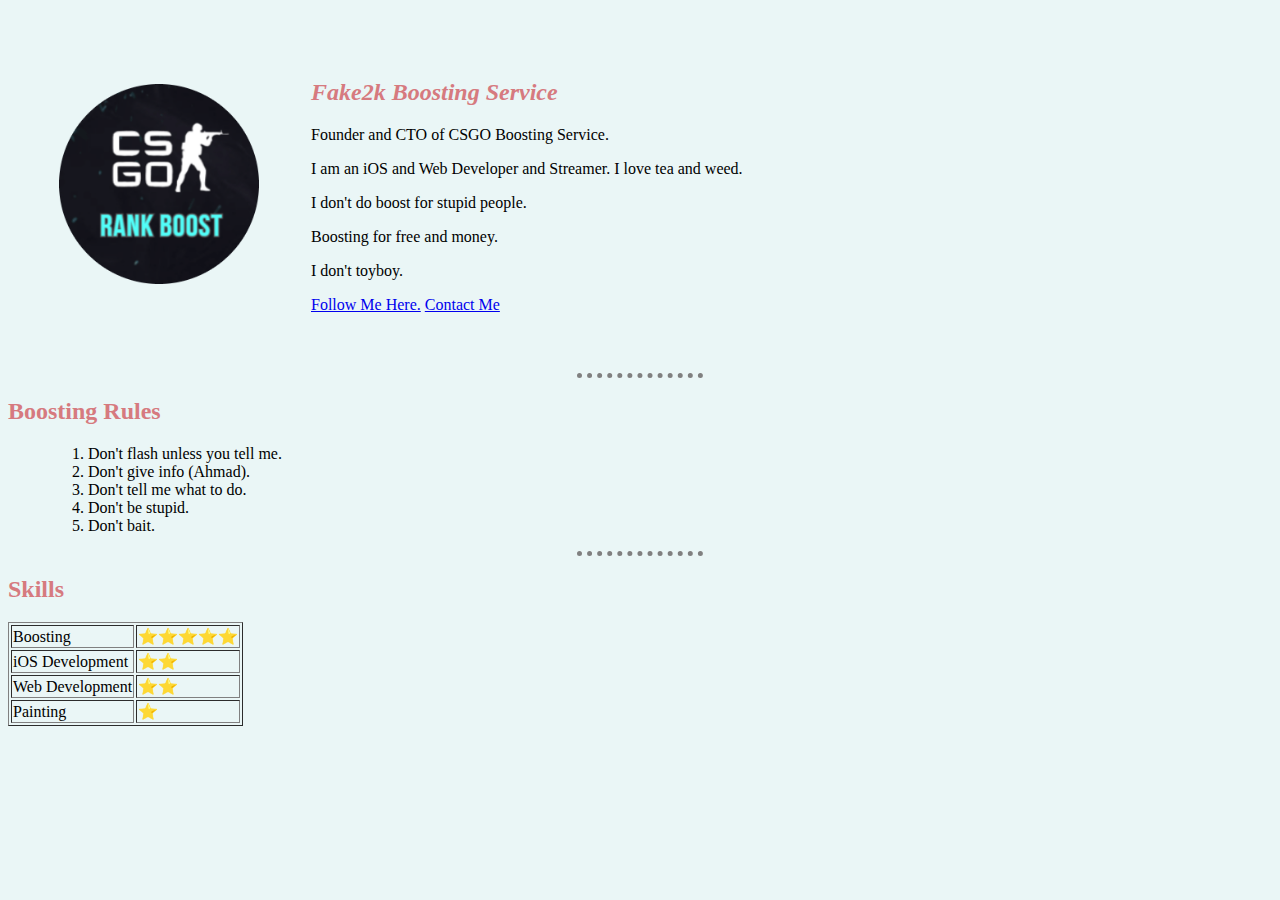
<file: index.html>
<!DOCTYPE html>
<html>

<head>
  <meta charset="utf-8">
  <title>Fake2k's Personal Site</title>
  <link rel="stylesheet" href="styles.css">
</head>

<body>
  <table cellspacing="50">
    <tr>
      <td><img src="cs.png" alt="Boosting Services"></td>
      <td>
        <h2 bgcolor><em>Fake2k Boosting Service</em></h2>
        <p>Founder and CTO of CSGO Boosting Service.</p>
        <p>I am an iOS and Web Developer and Streamer. I love tea and weed.</p>
        <p>I don't do boost for stupid people.</p>
        <p>Boosting for free and money.</p>
        <p>I don't toyboy.</p>
        <a href="MyChannels.html">Follow Me Here.</a>
        <a href="contactme.html">Contact Me</a>
      </td>
    </tr>
  </table>
  <hr>
  <h2>Boosting Rules</h2>
  <ul>
    <ol>
      <li>Don't flash unless you tell me. </li>
      <li>Don't give info (Ahmad).</li>
      <li>Don't tell me what to do.</li>
      <li>Don't be stupid.</li>
      <li>Don't bait.</li>
    </ol>
  </ul>
  <hr>
  <h2>Skills</h2>
  <table border="1">
    <thead>
      <tr>
        <td>Boosting</td>
        <td>⭐⭐⭐⭐⭐</td>
      </tr>
      <tr>
        <td>iOS Development</td>
        <td> ⭐⭐</td>
      </tr>
      <tr>
        <td>Web Development</td>
        <td>⭐⭐</td>
      </tr>
      <tr>
        <td>Painting</td>
        <td>⭐</td>
      </tr>
    </thead>

</body>


</table>

</html>
</file>
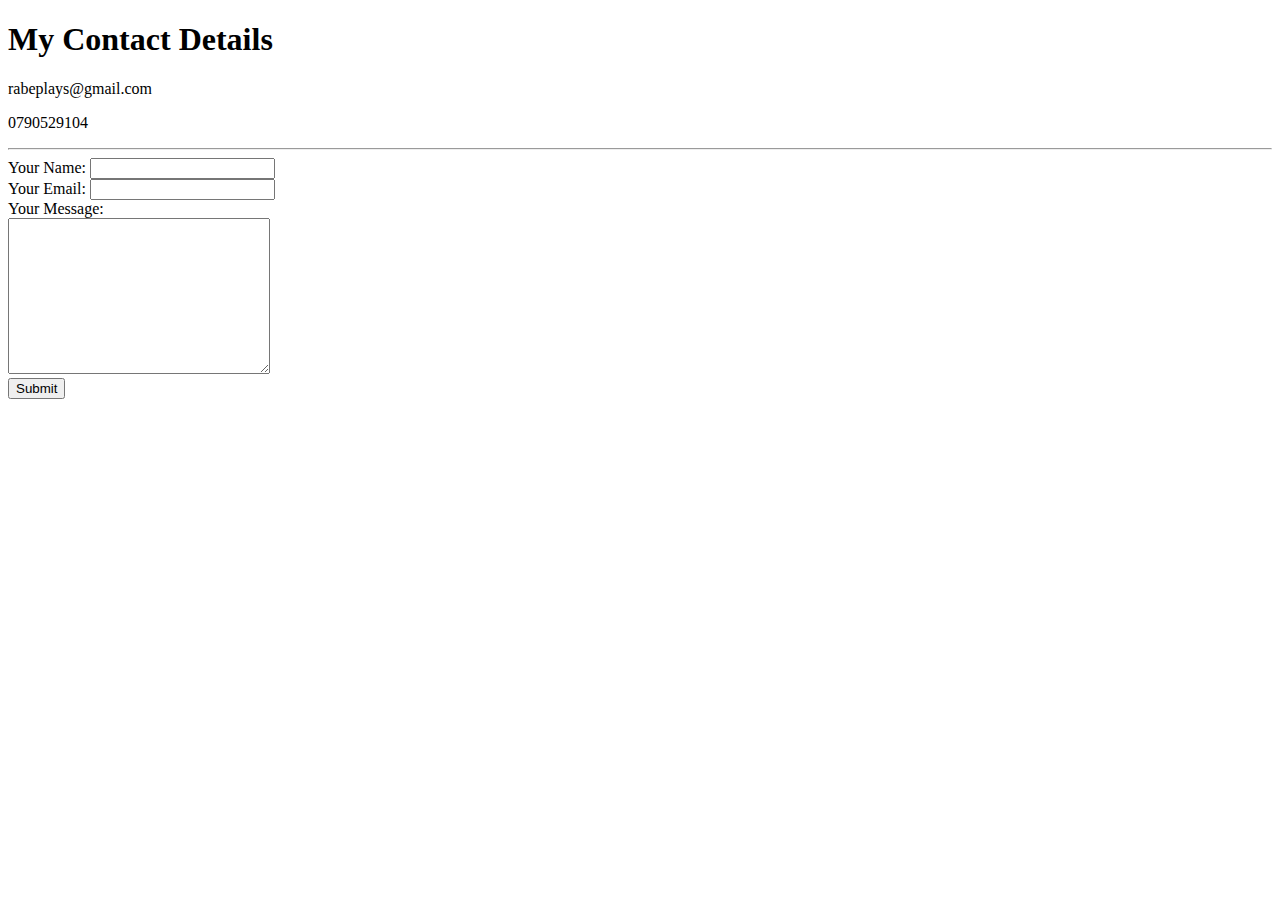
<file: contactme.html>
<!DOCTYPE html>
<html lang="en" dir="ltr">

<head>
  <meta charset="utf-8">
  <title>Contact Me</title>
</head>

<body>
  <h1>My Contact Details</h1>
  <p>rabeplays@gmail.com</p>
  <p>0790529104</p>
  <hr>
  <form action="mailto:rabeplays@gamil.com" method="post" enctype="text/plain">
    <label>Your Name:</label>
    <input type="text" name="YourName" value=""><br>
    <label>Your Email:</label>
    <input type="email" name="YourEmail" value=""><br>
    <label>Your Message:</label><br>
    <textarea name="YourMessage" rows="10" cols="30"></textarea><br>
    <input type="submit" name="">

  </form>

</body>

</html>
</file>
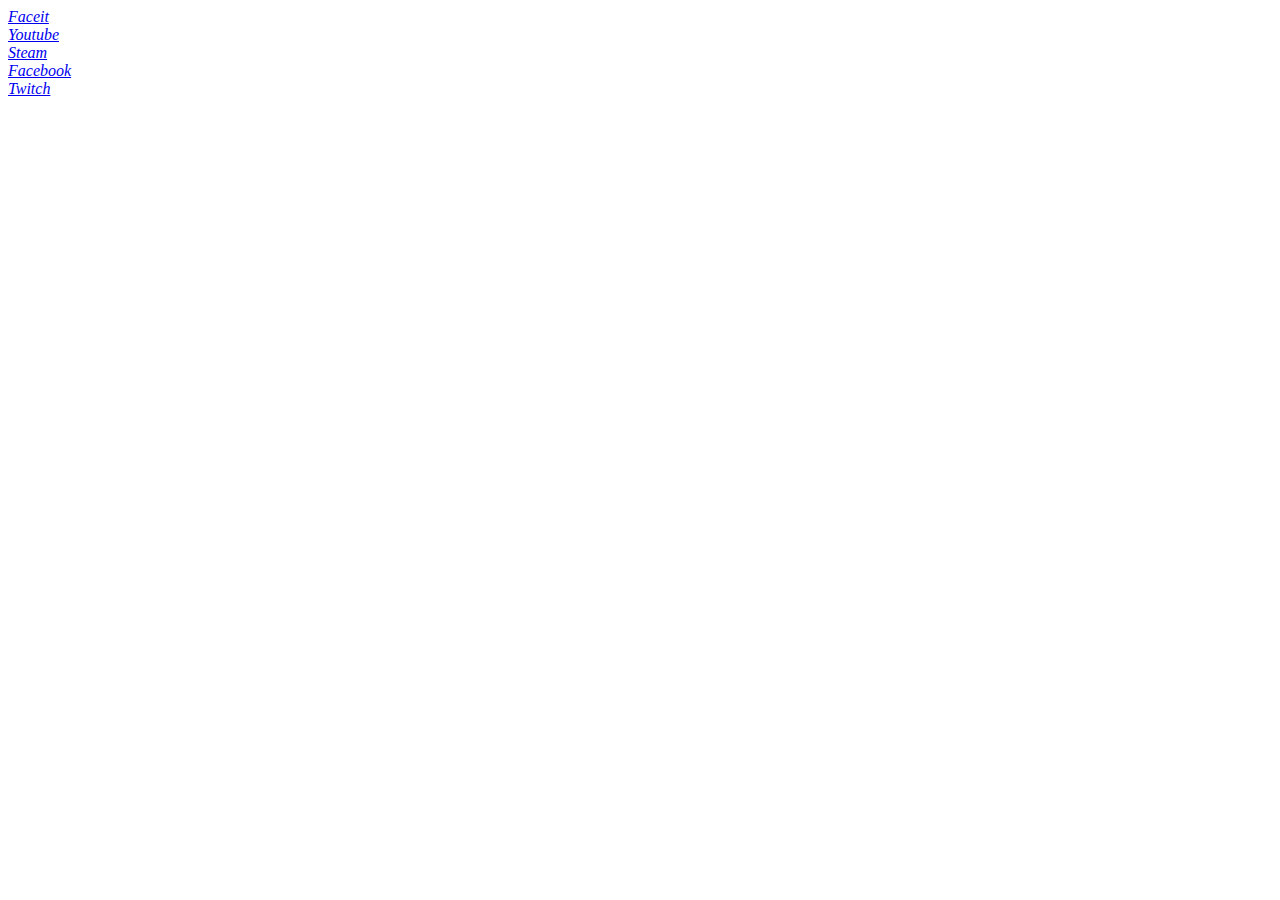
<file: MyChannels.html>
<!DOCTYPE html>
<html lang="en" dir="ltr">
  <head>
    <meta charset="utf-8">
    <title>Follow Me On Social Media</title>
  </head>
  <body>
    <i>
      <li><a href="https://www.faceit.com/en/players/Fake-2k">Faceit</a></li>
      <li><a href="https://www.youtube.com/channel/UCZ_oZ28Gok41UjZcFrwCNvg/featured">Youtube</a></li>
      <li><a href="https://steamcommunity.com/id/previet/">Steam</a></li>
      <li><a href="https://www.facebook.com/rabe.gnam/">Facebook</a></li>
      <li><a href="https://www.twitch.tv/fake2kkkk">Twitch</a></li>
    </i>
  </body>
</html>
</file>
<file: styles.css>
body {
  background-color: #EAF6F6;
}

hr {
  border-style: none;
  border-top-style: dotted;
  border-color: gray;
  border-width: 5px;
  width: 10%;
}

img {
  height: 200px;
}

h2 {
  color: rgb(214, 122, 127);
  font-family: cursive;
}
</file>
